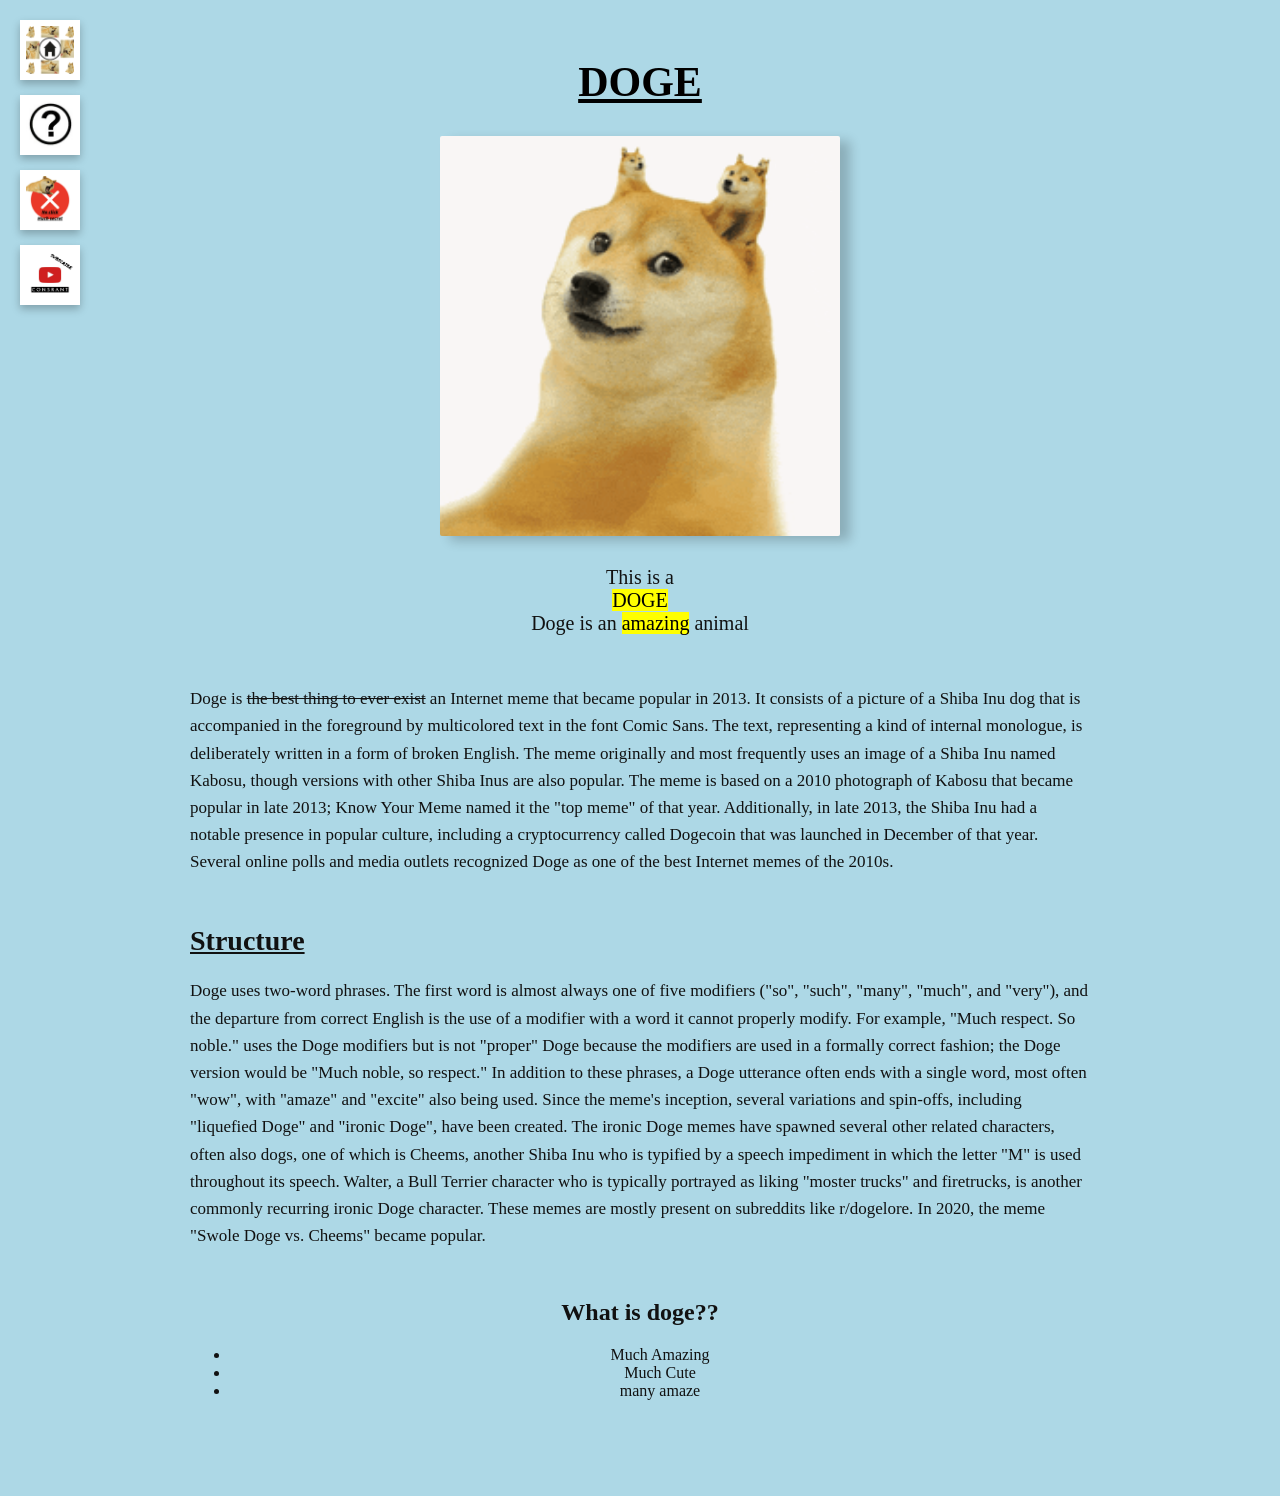
<file: index.html>
<!DOCTYPE html>
<html lang="en">
<head>
    <meta charset="UTF-8">
    <meta name="viewport" content="width=device-width, initial-scale=1.0">

    <title>DOGE</title>

    <link rel="stylesheet" href="style.css">
    <link rel="shortcut icon" href="media/img/loaf.ico" type="image/x-icon">
</head>

<body>

    <!-- navigation -->
    <nav class="icon-container">
        <a href="index.html" class="icon-card" aria-label="Home">
            <img src="icons/homedoge.PNG" alt="Home">
        </a>

        <a href="about.html" class="icon-card" aria-label="About">
            <img src="icons/question.JPEG" alt="About">
        </a>

        <a href="secret.html" class="icon-card" aria-label="secret">
            <img src="icons/xdoge.PNG" alt="secret">
        </a>
 <a href="socials.html" class="icon-card" aria-label="socials">
    <img src="icons/youtube.png" alt="socials">
</a>
    </nav>


    <!-- Main page content -->
    <main class="page-content">

        <a href="https://en.wikipedia.org/wiki/Doge_(meme)" class="doge-title">
            <h1><u>DOGE</u></h1>
        </a>

        <div class="center-doge">
            <img
                src="media/vid/dogedoge.GIF"
                alt="Doge"
                width="400"
                height="300"
            >
        </div>

        <section class="intro">
            <p>
                This is a <br>
                <mark>DOGE</mark> <br>
                Doge is an <mark>amazing</mark> animal
            </p>
        </section>

        <section class="text-section">
            <p>
                Doge is <s>the best thing to ever exist</s> an Internet meme
                that became popular in 2013. It consists of a picture of a
                Shiba Inu dog that is accompanied in the foreground by
                multicolored text in the font Comic Sans. The text,
                representing a kind of internal monologue, is deliberately
                written in a form of broken English. The meme originally and
                most frequently uses an image of a Shiba Inu named Kabosu,
                though versions with other Shiba Inus are also popular.

                The meme is based on a 2010 photograph of Kabosu that became
                popular in late 2013; Know Your Meme named it the "top meme"
                of that year. Additionally, in late 2013, the Shiba Inu had
                a notable presence in popular culture, including a
                cryptocurrency called Dogecoin that was launched in December
                of that year. Several online polls and media outlets
                recognized Doge as one of the best Internet memes of the 2010s.
            </p>
        </section>

        <section class="section-heading">
            <h2><b><u>Structure</u></b></h2>
        </section>

        <section class="text-section">
            <p>
                Doge uses two-word phrases. The first word is almost always
                one of five modifiers ("so", "such", "many", "much", and
                "very"), and the departure from correct English is the use
                of a modifier with a word it cannot properly modify.

                For example, "Much respect. So noble." uses the Doge
                modifiers but is not "proper" Doge because the modifiers are
                used in a formally correct fashion; the Doge version would
                be "Much noble, so respect." In addition to these phrases,
                a Doge utterance often ends with a single word, most often
                "wow", with "amaze" and "excite" also being used.

                Since the meme's inception, several variations and spin-offs,
                including "liquefied Doge" and "ironic Doge", have been
                created. The ironic Doge memes have spawned several other
                related characters, often also dogs, one of which is Cheems,
                another Shiba Inu who is typified by a speech impediment in
                which the letter "M" is used throughout its speech.

                Walter, a Bull Terrier character who is typically portrayed
                as liking "moster trucks" and firetrucks, is another commonly
                recurring ironic Doge character. These memes are mostly
                present on subreddits like r/dogelore. In 2020, the meme
                "Swole Doge vs. Cheems" became popular.
            </p>
        </section>
<div class="list-one">
<h2>What is doge??</h2>
<ul>
<li>Much Amazing</li>
<li>Much Cute</li>
<li>many amaze</li>
</ul>
</div>
    </main>

</body>
</html>
</file>
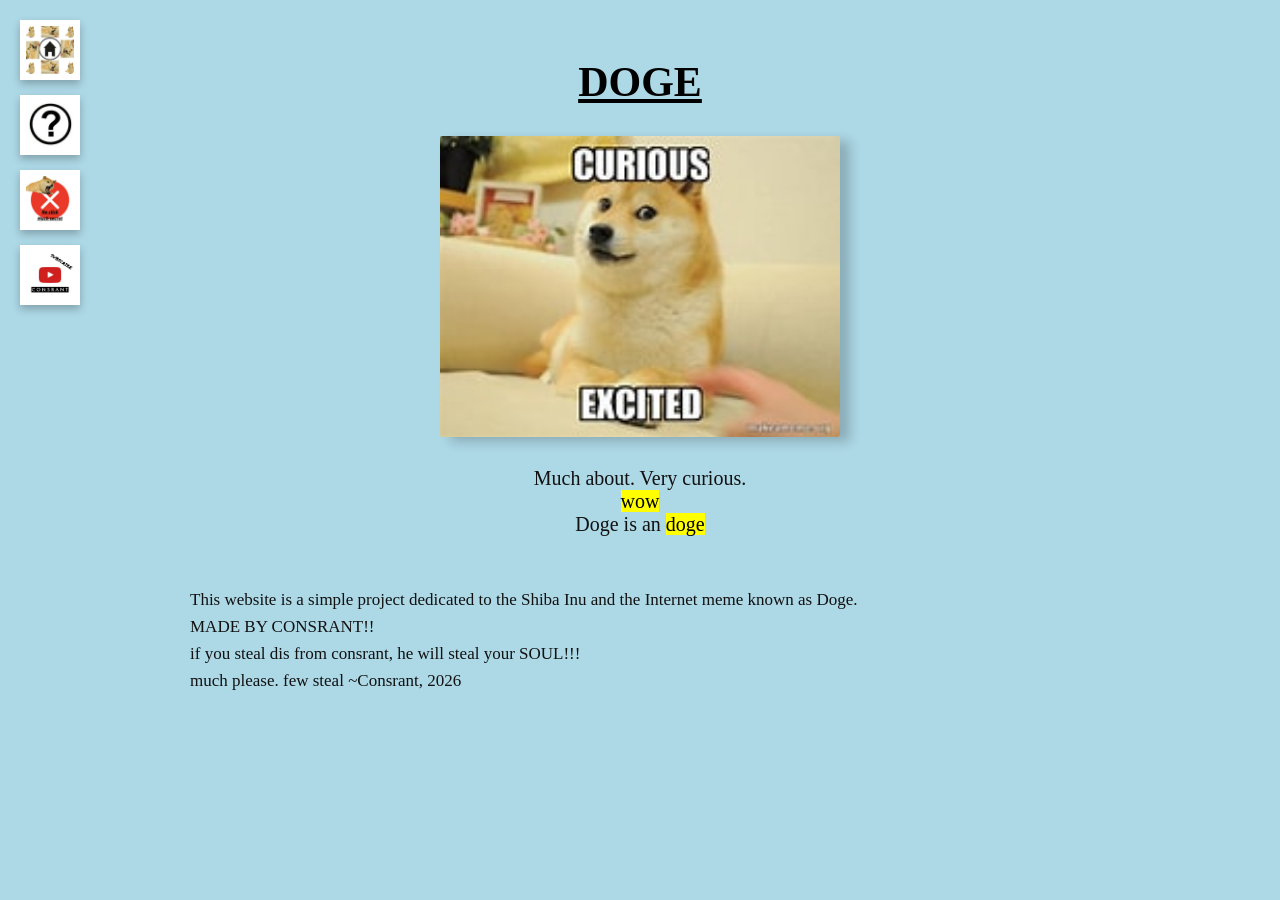
<file: about.html>
<!DOCTYPE html>
<html lang="en">
<head>
    <meta charset="UTF-8">
    <meta name="viewport" content="width=device-width, initial-scale=1.0">

    <title>About DOGE</title>

    <link rel="stylesheet" href="style.css">
    <link rel="shortcut icon" href="icons/question.JPG" type="image/jpeg">
</head>

<body>

<!-- navigation -->
    <nav class="icon-container">
        <a href="index.html" class="icon-card" aria-label="Home">
            <img src="icons/homedoge.PNG" alt="Home">
        </a>

        <a href="about.html" class="icon-card" aria-label="About">
            <img src="icons/question.JPEG" alt="About">
        </a>

        <a href="secret.html" class="icon-card" aria-label="secret">
            <img src="icons/xdoge.PNG" alt="secret">
        </a><a href="socials.html" class="icon-card" aria-label="socials">
    <img src="icons/youtube.png" alt="socials">
</a>
    </nav>


    <!-- Main page content -->
    <main class="page-content">

        <a href="https://en.wikipedia.org/wiki/Doge_(meme)" class="doge-title">
            <h1><u>DOGE</u></h1>
        </a>

        <div class="center-doge">
            <img
                src="media/img/curious.JPEG"
                alt="Curious Doge"
                width="400"
                height="300"
            >
        </div>

        <section class="intro">
            <p>
                Much about. Very curious. <br>
                <mark>wow</mark> <br>
                Doge is an <mark>doge</mark>
            </p>
        </section>

        <section class="text-section">
            <p>
                This website is a simple project dedicated to the Shiba Inu
                and the Internet meme known as Doge. <br> MADE BY CONSRANT!! <br> if you steal dis from consrant, he will steal your SOUL!!! <br> much please. few steal ~Consrant, 2026
            </p>
        </section>

    </main>

</body>
</html>
</file>
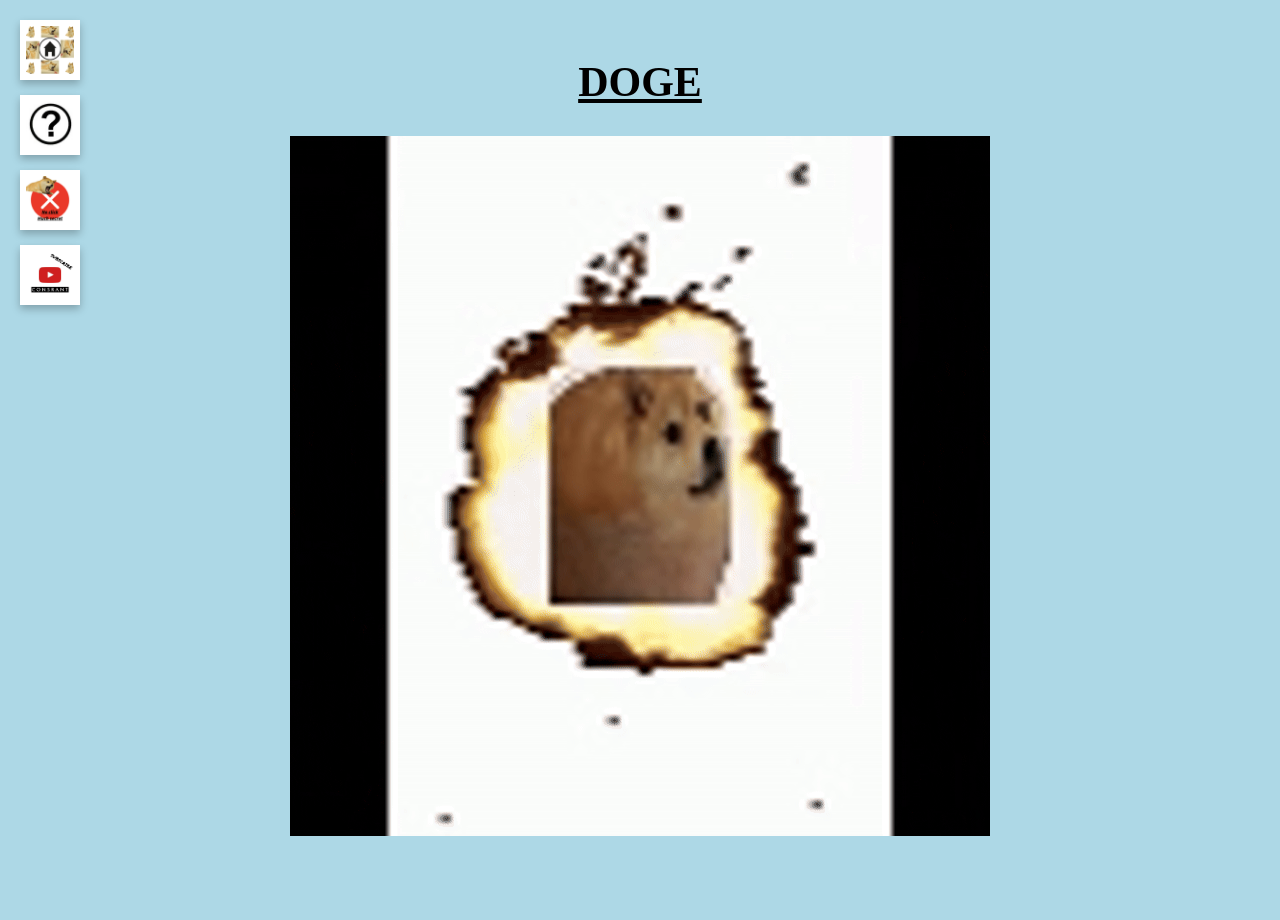
<file: secret.html>
<!DOCTYPE html>
<html lang="en">
<head>
    <meta charset="UTF-8">
    <meta name="viewport" content="width=device-width, initial-scale=1.0">

    <title>secret doge!!</title>

    <link rel="stylesheet" href="style.css">
    <link rel="shortcut icon" href="media/img/loaf.ico" type="image/x-icon">
</head>

<body>

<!-- navigation -->
    <nav class="icon-container">
        <a href="index.html" class="icon-card" aria-label="Home">
            <img src="icons/homedoge.PNG" alt="Home">
        </a>

        <a href="about.html" class="icon-card" aria-label="About">
            <img src="icons/question.JPEG" alt="About">
        </a>

        <a href="secret.html" class="icon-card" aria-label="secret">
            <img src="icons/xdoge.PNG" alt="secret">
<a href="socials.html" class="icon-card" aria-label="socials">
    <img src="icons/youtube.png" alt="socials">
</a>       </a>
    </nav>


    <!-- Main page content -->
    <main class="page-content">

        <a href="https://en.wikipedia.org/wiki/Doge_(meme)" class="doge-title">
            <h1><u>DOGE</u></h1>
        </a>
<img src="media/vid/secret.GIF" alt="secret">
    </main>

</body>
</html>
</file>
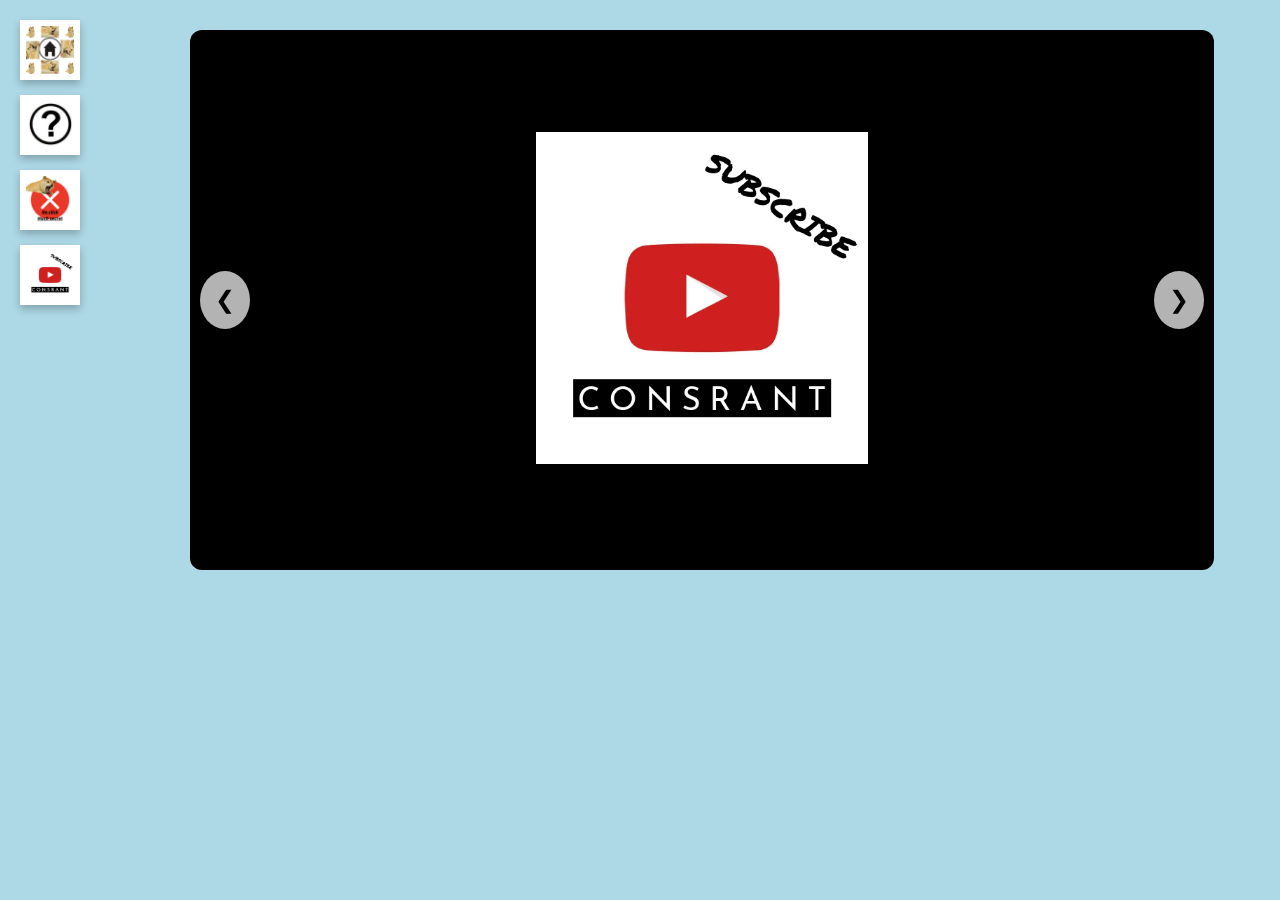
<file: socials.html>
<!DOCTYPE html>
<html lang="en">
<head>
    <meta charset="UTF-8">
    <meta name="viewport" content="width=device-width, initial-scale=1.0">

    <title>consrant socials heh</title>

    <link rel="stylesheet" href="style.css">
    <link rel="shortcut icon" href="media/img/loaf.ico" type="image/x-icon">

</head>

<body>

<!-- navigation -->
    <!-- navigation -->    <nav class="icon-container">
        <a href="index.html" class="icon-card" aria-label="Home">
            <img src="icons/homedoge.PNG" alt="Home">
        </a>

        <a href="about.html" class="icon-card" aria-label="About">
            <img src="icons/question.JPEG" alt="About">
        </a>

        <a href="secret.html" class="icon-card" aria-label="secret">
            <img src="icons/xdoge.PNG" alt="secret">
        </a>
<a href="socials.html" class="icon-card" aria-label="socials">
    <img src="icons/youtube.png" alt="socials">
</a>
    </nav>



    <!-- Main page content -->
    <main class="page-content">
<div class="ytc-carousel">
  <div class="ytc-slides" id="ytc-slides">
    <div class="ytc-slide">
      <a href="https://www.youtube.com/@consrant" target="_blank">
        <img src="icons/youtube.png" alt="youtube">
      </a>
    </div>
    <div class="ytc-slide">
            <a href="https://twitch.tv/consrant581" target="_blank">
        <img src="icons/twitch.png" alt="twitch">
      </a>
    </div>
    <div class="ytc-slide">
           <a href="https://www.instagram.com/consrant1" target="_blank">
        <img src="icons/insta.png" alt="instagram">
      </a>
    </div>
  </div>

  <button class="ytc-btn" id="ytc-prev">&#10094;</button>
  <button class="ytc-btn" id="ytc-next">&#10095;</button>
</div>

<style>
  .ytc-carousel {
    width: 80vw;
    max-width: 1200px;
    height: 60vh;
    margin: auto;
    overflow: hidden;
    position: relative;
    border-radius: 12px;
  }

  .ytc-slides {
    display: flex;
    height: 100%;
    transition: transform 0.6s ease;
  }

  .ytc-slide {
    min-width: 100%;
    display: flex;
    justify-content: center;
    align-items: center;
    background: #000;
  }

  .ytc-slide img {
    width: 70%;
    height: auto;
    animation: ytc-pop 1.2s ease;
    cursor: pointer;
  }

  @keyframes ytc-pop {
    0% { transform: scale(0.8); opacity: 0; }
    100% { transform: scale(1); opacity: 1; }
  }

  .ytc-btn {
    position: absolute;
    top: 50%;
    transform: translateY(-50%);
    background: rgba(255,255,255,0.7);
    border: none;
    padding: 15px;
    cursor: pointer;
    font-size: 24px;
    border-radius: 50%;
    z-index: 10;
  }

  #ytc-prev { left: 10px; }
  #ytc-next { right: 10px; }
</style>

<script>
  let ytcIndex = 0;
  const ytcSlides = document.getElementById("ytc-slides");
  const ytcTotal = document.querySelectorAll(".ytc-slide").length;

  document.getElementById("ytc-next").onclick = () => {
    ytcIndex = (ytcIndex + 1) % ytcTotal;
    ytcSlides.style.transform = `translateX(-${ytcIndex * 100}%)`;
  };

  document.getElementById("ytc-prev").onclick = () => {
    ytcIndex = (ytcIndex - 1 + ytcTotal) % ytcTotal;
    ytcSlides.style.transform = `translateX(-${ytcIndex * 100}%)`;
  };
</script>


    </main>

</body>
</html>
</file>
<file: style.css>
/* ========================================
   BASIC PAGE STYLING
   ======================================== */

body {
    margin: 0;
    padding: 0;

    font-family: "Comic Sans MS", cursive;
    background-color: lightblue;

    color: #111;
}


/* ========================================
   LEFT NAVIGATION
   ======================================== */

.icon-container {
    position: fixed;

    top: 20px;
    left: 20px;

    display: flex;
    flex-direction: column;

    gap: 15px;

    z-index: 1000;
}


/* Individual navigation button */

.icon-card {
    width: 60px;
    height: 60px;

    display: flex;
    justify-content: center;
    align-items: center;

    background-color: white;

    border-radius: 0;

    overflow: hidden;

    box-shadow: 0 4px 8px rgba(0, 0, 0, 0.25);

    transition:
        transform 0.3s ease,
        box-shadow 0.3s ease;
}


/* Navigation hover effect */

.icon-card:hover {
    transform: translateY(-5px) scale(1.05);

    box-shadow:
        0 8px 16px rgba(0, 0, 0, 0.3);
}


/* Images inside navigation buttons */

.icon-card img {
    width: 80%;
    height: 80%;

    object-fit: cover;

    border-radius: 5%;
}


/* ========================================
   MAIN CONTENT
   ======================================== */

.page-content {
    width: min(900px, calc(100% - 160px));

    margin: 0 auto;

    padding: 30px 0 80px;

    text-align: center;
}


/* ========================================
   DOGE TITLE
   ======================================== */

.doge-title {
    color: black;

    text-decoration: none;
}

.doge-title h1 {
    margin-bottom: 30px;

    font-size: 42px;
}

.doge-title:hover {
    color: #555;
}


/* ========================================
   DOGE IMAGE
   ======================================== */

.center-doge {
    display: flex;

    justify-content: center;
    align-items: center;

    margin-bottom: 30px;
}

.center-doge img {
    max-width: 100%;
    height: auto;

    border-radius: 2px;

    box-shadow:
        10px 5px 12px rgba(0, 0, 0, 0.2);
}


/* ========================================
   INTRO TEXT
   ======================================== */

.intro {
    margin: 20px auto 50px;

    font-size: 20px;
}

.intro p {
    margin: 0;
}


/* ========================================
   MAIN TEXT SECTIONS
   ======================================== */

.text-section {
    width: 100%;

    margin: 0 auto 50px;

    text-align: left;

    font-size: 17px;

    line-height: 1.6;
}


/* ========================================
   SECTION HEADINGS
   ======================================== */

.section-heading {
    margin: 50px 0 20px;

    text-align: left;
}

.section-heading h2 {
    margin: 0;

    font-size: 28px;
}


/* ========================================
   MOBILE STYLING
   ======================================== */

@media (max-width: 700px) {

    .icon-container {
        top: 10px;
        left: 10px;

        gap: 10px;
    }

    .icon-card {
        width: 45px;
        height: 45px;
    }

    .page-content {
        width: calc(100% - 90px);

        margin-left: 75px;
        margin-right: 15px;

        padding-top: 20px;
    }

    .doge-title h1 {
        font-size: 32px;
    }

    .center-doge img {
        width: 100%;
        max-width: 400px;
    }

    .text-section {
        font-size: 15px;
    }
	.list-one {
margin-left: 25px;
font-size: 15px;
}
}
</file>
